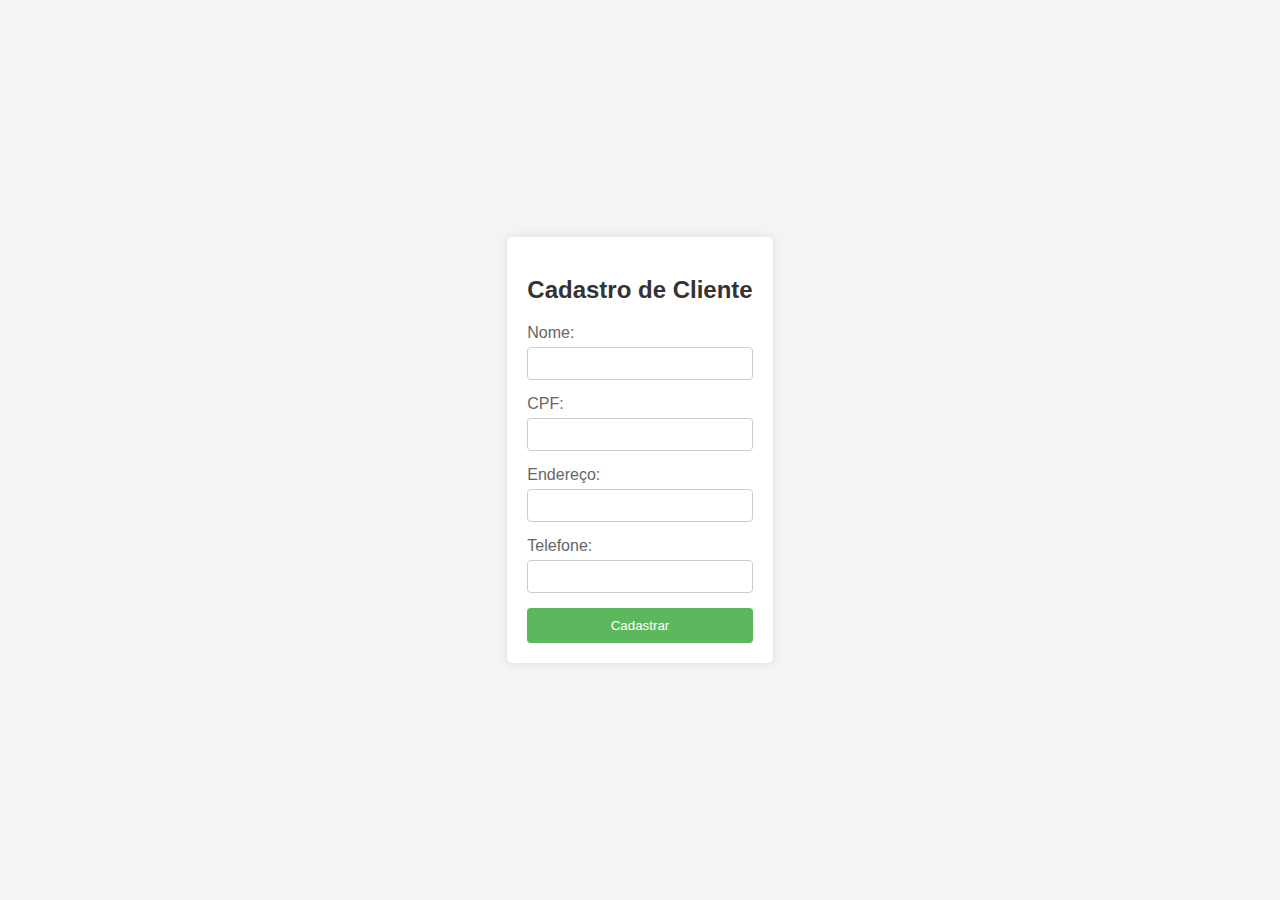
<file: Teste_de_sistemas/index.html>
<!DOCTYPE html>
<html lang="pt-BR">
<head>
  <meta charset="UTF-8">
  <meta name="viewport" content="width=device-width, initial-scale=1.0">
  <title>Cadastro de Cliente</title>
  <link rel="stylesheet" href="styles.css">
</head>
<body>
  <div class="container">
    <h2>Cadastro de Cliente</h2>
    <form action="/submit" method="post">
      <label for="name">Nome:</label>
      <input type="text" id="name" name="name" required>

      <label for="cpf">CPF:</label>
      <input type="text" id="cpf" name="cpf" required pattern="\d{11}" title="Insira um CPF válido (11 dígitos)">

      <label for="address">Endereço:</label>
      <input type="text" id="address" name="address" required>

      <label for="phone">Telefone:</label>
      <input type="tel" id="phone" name="phone" required pattern="\d{10,11}" title="Insira um telefone válido (10 ou 11 dígitos)">

      <button type="submit">Cadastrar</button>
    </form>
  </div>
</body>
</html>
</file>
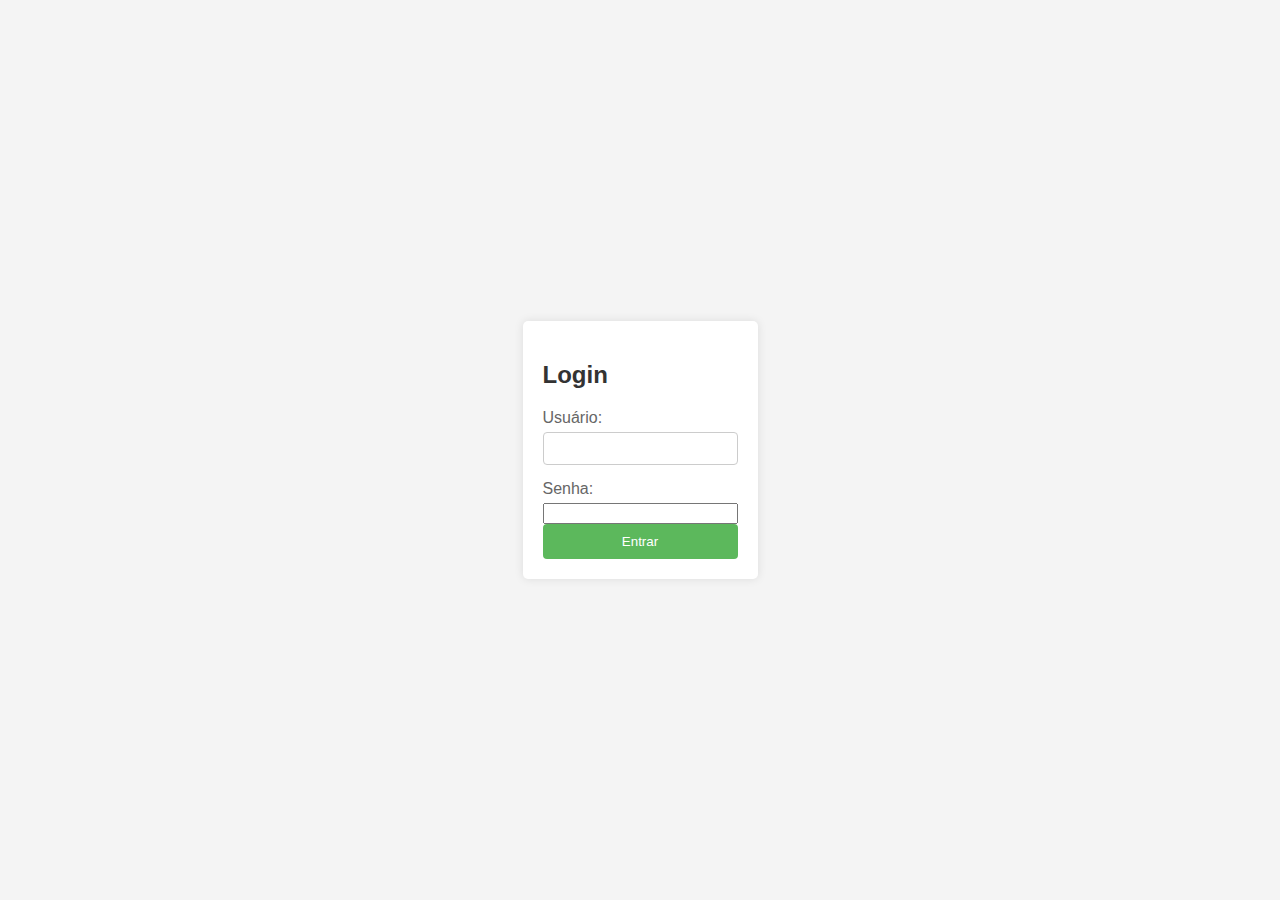
<file: Teste_de_sistemas/login.html>
<!DOCTYPE html>
<html lang="pt-BR">
  <head>
  <meta charset="UTF-8">  
  <title>Login</title>
  <link rel="stylesheet" href="styles.css">
</head>
<body>

  <div class="container">
    <h2>Login</h2>
    <form action="login.php" method="POST">
      <label for="username">Usuário:</label>
      <input type="text" id="username" name="username" required>

      <label for="password">Senha:</label>
      <input type="password" id="password" name="password" required>

      <p id="error-message" style="color: red; display: none;">Usuário ou senha incorretos.</p>

      <button type="submit">Entrar</button>
    </form>
  </div>

  <script>
    document.getElementById("loginForm").addEventListener("submit", function(event) {
      event.preventDefault();

      const username = document.getElementById("username").value;
      const password = document.getElementById("password").value;

      if (username === "admin" && password === "123456") {
        window.location.href = "index.html";
      } else {
        document.getElementById("error-message").style.display = "block";
      }
    });
  </script>

</body>
</html>
</file>
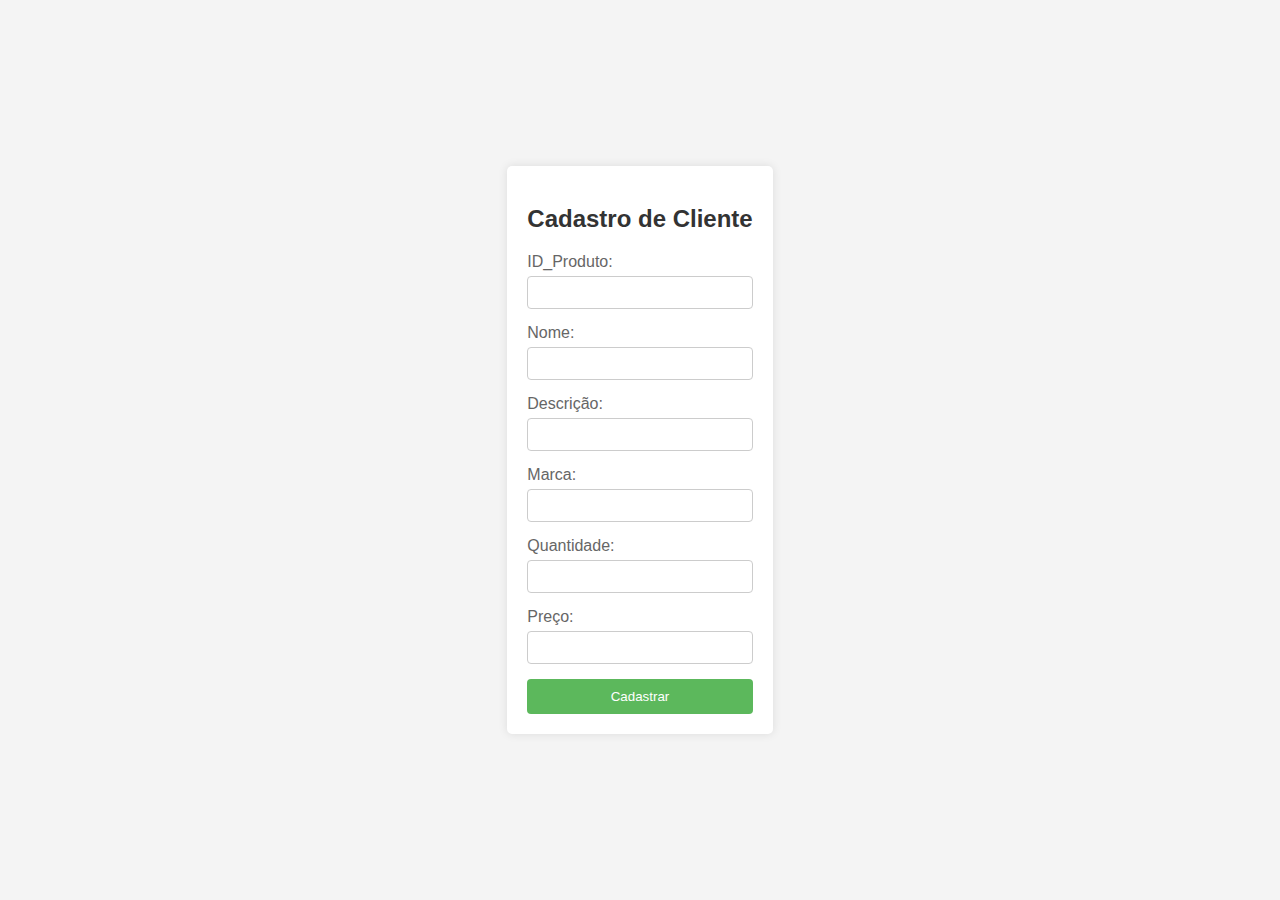
<file: Teste_de_sistemas/produtos.html>
<!DOCTYPE html>
<html lang="pt-BR">
<head>
  <meta charset="UTF-8">
  <meta name="viewport" content="width=device-width, initial-scale=1.0">
  <title>Cadastro de Cliente</title>
  <link rel="stylesheet" href="produtos.css">
</head>
<body>
  <div class="container">
    <h2>Cadastro de Cliente</h2>
    <form action="submit" method="post">
      <label for="name">ID_Produto:</label>
      <input type="text" id="id" name="id" required>

      <label for="name">Nome:</label>
      <input type="text" id="nome" name="nome" required>

      <label for="name">Descrição:</label>
      <input type="text" id="descricao" name="descricao" required>

      <label for="name">Marca:</label>
      <input type="text" id="marca" name="marca" required>

      <label for="name">Quantidade:</label>
      <input type="text" id="quantidade" name="quantidade" required>

      <label for="name">Preço:</label>
      <input type="text" id="preco" name="preco" required>

     <button type="submit">Cadastrar</button>
    </form>
  </div>
</body>
</html>
</file>
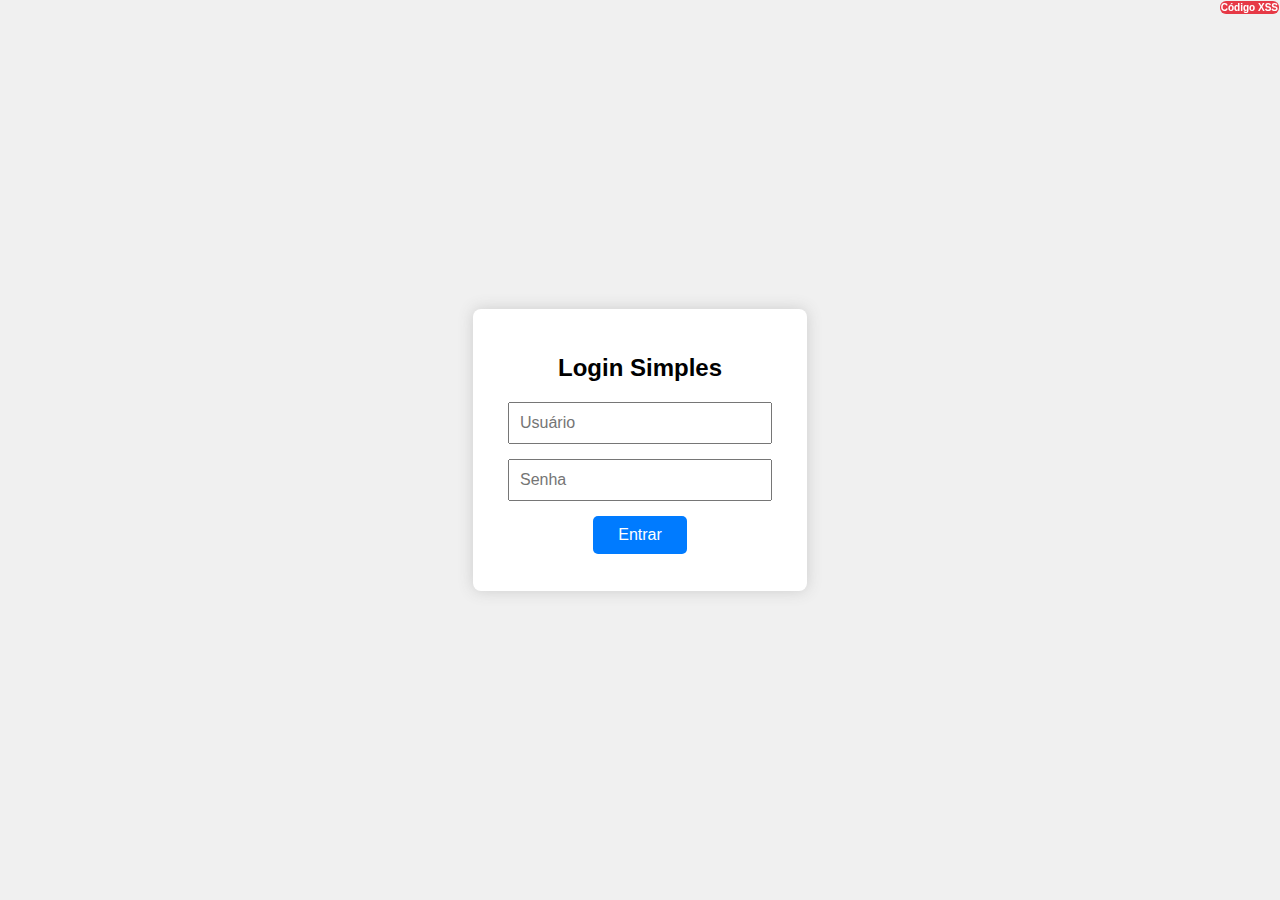
<file: XSS-injection/a.html>
<!DOCTYPE html>
<html lang="pt-br">
<head>
<meta charset="UTF-8" />
<title>Login com redirecionamento</title>
<style>
  body {
    font-family: Arial, sans-serif;
    background: #f0f0f0;
    display: flex;
    height: 100vh;
    justify-content: center;
    align-items: center;
    margin: 0;
  }
  form {
    background: white;
    padding: 25px 35px;
    border-radius: 8px;
    box-shadow: 0 0 15px #ccc;
    text-align: center;
  }
  input {
    display: block;
    margin: 15px auto;
    padding: 10px;
    width: 240px;
    font-size: 16px;
  }
  button {
    padding: 10px 25px;
    font-size: 16px;
    cursor: pointer;
    background: #007bff;
    border: none;
    color: white;
    border-radius: 5px;
  }
  #msg {
    margin-top: 12px;
    font-weight: bold;
  }

  /* Estilo do botão fixo */
  #xssButton {
    position: fixed;
    top: 1px;
    right: 1px;
    background: #e63946;
    color: white;
    border: none;
    padding: 1px 1px;
    font-size: 10px;
    font-weight: bold;
    border-radius: 6px;
    cursor: pointer;
    user-select: none;
  }
  
  /* Estilo do modal (janelinha) */
  #xssModal {
    display: none; /* escondido por padrão */
    position: fixed;
    top: 0; left: 0; right: 0; bottom: 0;
    background: rgba(0,0,0,0.5);
    justify-content: center;
    align-items: center;
    z-index: 1000;
  }
  #xssModalContent {
    background: white;
    padding: 20px 30px;
    border-radius: 8px;
    max-width: 400px;
    width: 90%;
    font-family: monospace;
    white-space: pre-wrap;
    box-shadow: 0 0 15px #444;
    position: relative;
  }
  #closeModal {
    position: absolute;
    top: 10px;
    right: 20px;
    background: #e63946;
    border: none;
    color: white;
    font-weight: bold;
    font-size: 18px;
    padding: 2px 8px;
    border-radius: 50%;
    cursor: pointer;
  }
</style>
</head>
<body>

<form onsubmit="return validarLogin()">
  <h2>Login Simples</h2>
  <input type="text" id="usuario" placeholder="Usuário" />
  <input type="password" id="senha" placeholder="Senha" />
  <button type="submit">Entrar</button>
  <div id="msg"></div>
</form>

<!-- Botão fixo que abre o modal -->
<button id="xssButton">Código XSS</button>

<!-- Modal -->
<div id="xssModal">
  <div id="xssModalContent">
    <button id="closeModal">&times;</button>
    <h3>Codigo pra hackear a nasa:</h3>
    <code>
        console.log(login);
        console.log(password);
        
    </code>
  </div>
</div>

<script>
const login = "Ruan";
const password = "Marcos";

function validarLogin() {
  const usuarioDigitado = document.getElementById("usuario").value;
  const senhaDigitada = document.getElementById("senha").value;
  const msg = document.getElementById("msg");

  if (usuarioDigitado === login && senhaDigitada === password) {
    window.location.href = "parabens.html";
    return false;
  } else {
    msg.style.color = "red";
    msg.textContent = "Usuário ou senha incorretos.";
    return false;
  }
}

// Controle do modal
const xssButton = document.getElementById('xssButton');
const xssModal = document.getElementById('xssModal');
const closeModal = document.getElementById('closeModal');

xssButton.addEventListener('click', () => {
  xssModal.style.display = 'flex';
});

closeModal.addEventListener('click', () => {
  xssModal.style.display = 'none';
});

// Fecha modal clicando fora do conteúdo
xssModal.addEventListener('click', (e) => {
  if (e.target === xssModal) {
    xssModal.style.display = 'none';
  }
});
</script>

</body>
</html>
</file>
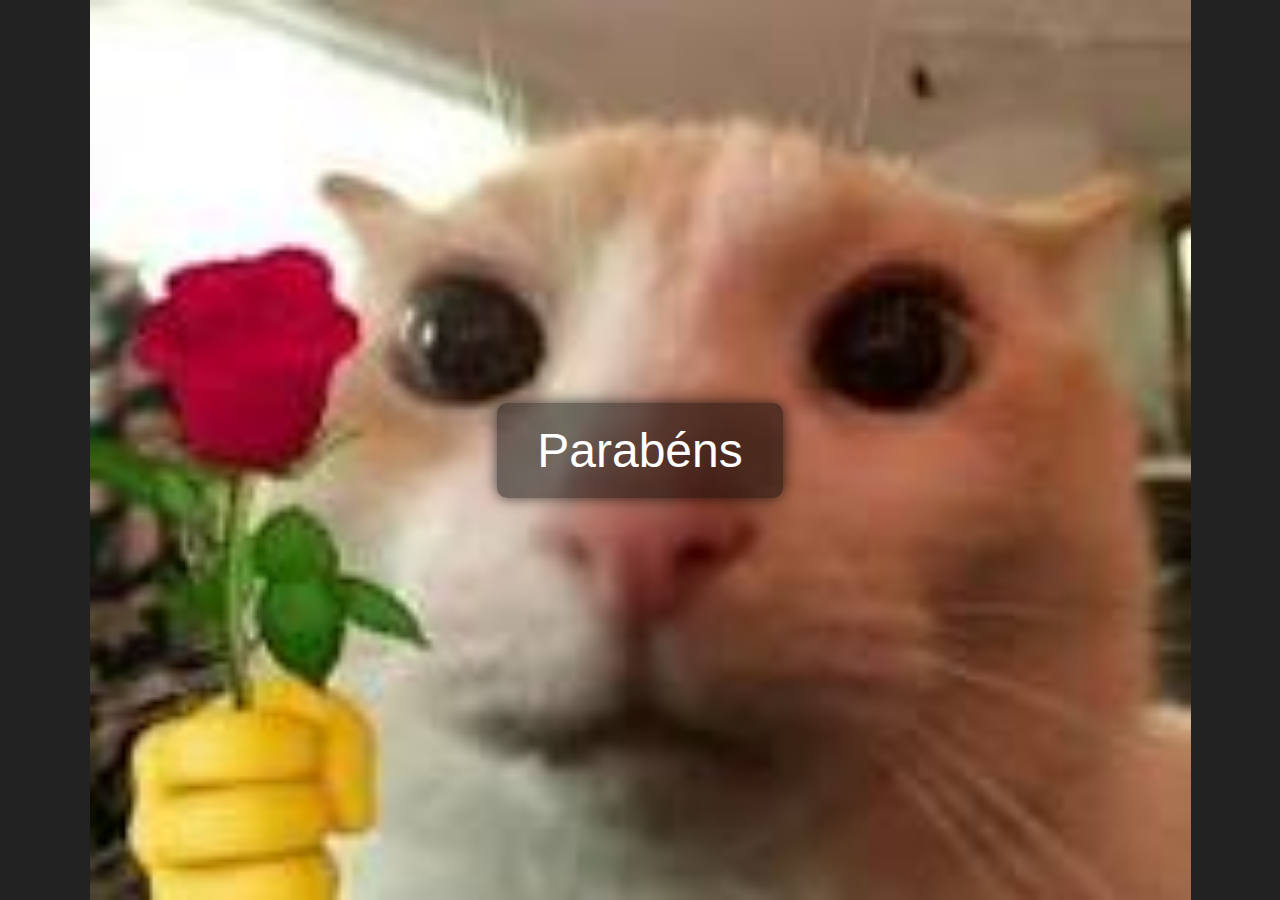
<file: XSS-injection/parabens.html>
<!DOCTYPE html>
<html lang="pt-br">
<head>
  <meta charset="UTF-8" />
  <meta name="viewport" content="width=device-width, initial-scale=1" />
  <title>Parabéns</title>
  <style>
    body {
      margin: 0;
      height: 100vh;
      background-image: url('gato.jpg');
      background-size: contain;
      background-position: center;
      background-repeat: no-repeat;
      background-color: #222;
      display: flex;
      justify-content: center;
      align-items: center;
      font-family: Arial, sans-serif;
      color: white;
    }

    a.parabens-botao {
      background-color: rgba(0, 0, 0, 0.5);
      padding: 20px 40px;
      border-radius: 10px;
      font-size: 3rem;
      text-align: center;
      max-width: 90vw;
      box-shadow: 0 0 15px rgba(0,0,0,0.7);
      color: white;
      text-decoration: none;
      transition: transform 0.2s, background-color 0.3s;
    }

    a.parabens-botao:hover {
      background-color: rgba(0, 0, 0, 0.7);
      transform: scale(1.05);
    }
  </style>
</head>
<body>
  <a href="https://www.youtube.com/watch?v=xvFZjo5PgG0&list=RDxvFZjo5PgG0&start_radio=1" 
     class="parabens-botao" 
     target="_blank">
    Parabéns
  </a>
</body>
</html>
</file>
<file: Teste_de_sistemas/styles.css>
body{
    font-family: Arial, sans-serif;
    background-color: #f4f4f4;
    display: flex;
    justify-content: center;
    align-items: center;
    height: 100vh;
    margin: 0;
}

.container{
    background-color: #fff;
    padding: 20px;
    border-radius: 5px;
    box-shadow: 0 0 10px rgba(0, 0, 0, 0.1);
}

h2{
    margin-bottom: 20px;
    color: #333;
}

form{
    display: flex;
    flex-direction: column;
}

label{
    margin-bottom: 5px;
    color: #666;
}

input[type="text"], 
input[type="tel"]{
    margin-bottom: 15px;
    padding: 8px;
    border: 1px solid #ccc;
    border-radius: 4px;
}

button{
    padding: 10px;
    background-color: #5cb85c;
    color: #fff;
    border: none;
    border-radius: 4px;
    cursor: pointer;
}

button:hover{
    background-color: #4cae4c;
}
</file>
<file: Teste_de_sistemas/produtos.css>
body{
    font-family: Arial, sans-serif;
    background-color: #f4f4f4;
    display: flex;
    justify-content: center;
    align-items: center;
    height: 100vh;
    margin: 0;
}

.container{
    background-color: #fff;
    padding: 20px;
    border-radius: 5px;
    box-shadow: 0 0 10px rgba(0, 0, 0, 0.1);
}

h2{
    margin-bottom: 20px;
    color: #333;
}

form{
    display: flex;
    flex-direction: column;
}

label{
    margin-bottom: 5px;
    color: #666;
}

input[type="text"], 
input[type="tel"]{
    margin-bottom: 15px;
    padding: 8px;
    border: 1px solid #ccc;
    border-radius: 4px;
}

button{
    padding: 10px;
    background-color: #5cb85c;
    color: #fff;
    border: none;
    border-radius: 4px;
    cursor: pointer;
}

button:hover{
    background-color: #4cae4c;
}
</file>
